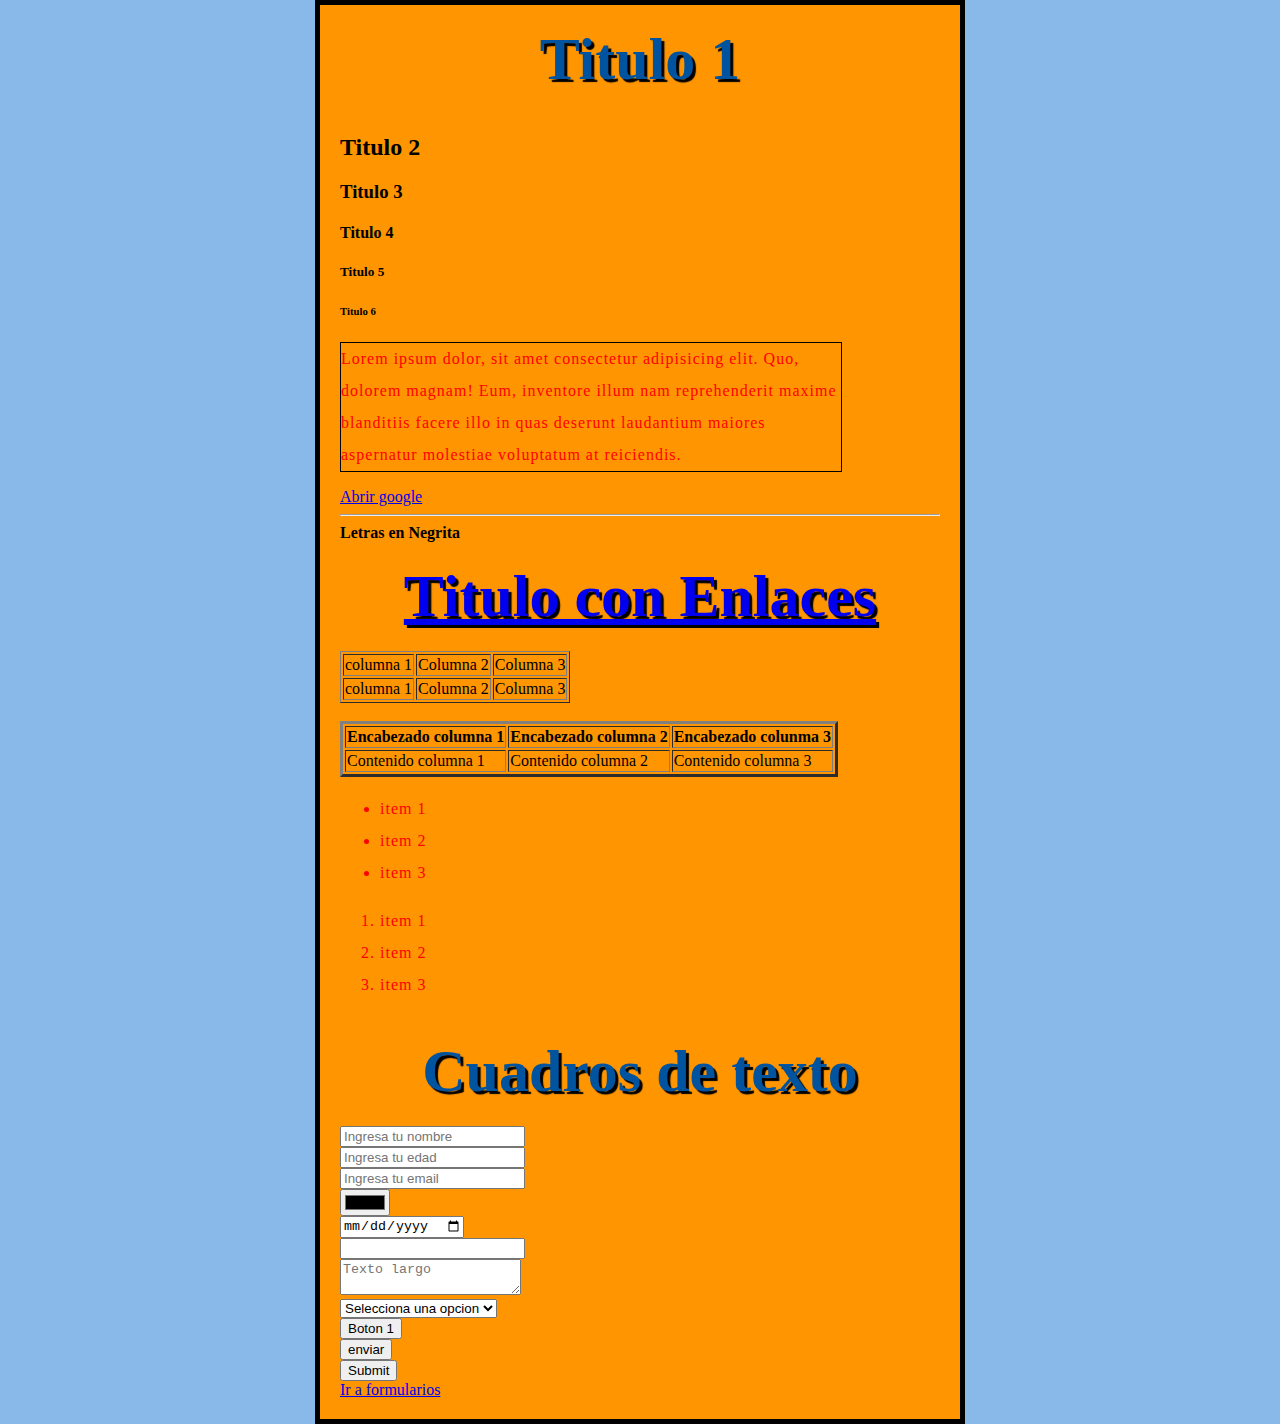
<file: index.html>
<!DOCTYPE html>
<html lang="en">
<head>
    <meta charset="UTF-8">
    <meta name="viewport" content="width=device-width, initial-scale=1.0">
    <link href="style.css" rel="stylesheet" type="text/css" />
    <title>Document</title>
</head>
<body>
     <!-- Titulos -->
     <h1>Titulo 1</h1>
     <h2>Titulo 2</h2>
     <h3>Titulo 3</h3>
     <h4>Titulo 4</h4>
     <h5>Titulo 5</h5>
     <h6>Titulo 6</h6>
 
     <!-- Parrafos  -->
     <p> 
         Lorem ipsum dolor, sit amet consectetur adipisicing elit. Quo, dolorem magnam! Eum, inventore illum nam reprehenderit maxime blanditiis facere illo in quas deserunt laudantium maiores aspernatur molestiae voluptatum at reiciendis.
     </p>
      <!-- Enlaces/links -->
    <a href="https://www,google.com.mx">Abrir google</a>

    <!-- Salto de linea -->
    <br>
    <!-- Salto de linea con una linea -->
    <hr>
    <!-- Letras en negritas -->
    <strong>Letras en Negrita</strong>

    <!-- anidacion de elementos -->
    <h1>
        <a href="https://www,google.com.mx">Titulo con Enlaces</a>
    </h1>
    
    <!-- Tablas -->
    <table border ="1">
        <!-- Filas -->
        <tr>
            <!-- columnas -->
            <td>columna 1</td>
            <td>Columna 2</td>
            <td>Columna 3</td>
        </tr>
        <tr>
            <td>columna 1</td>
            <td>Columna 2</td>
            <td>Columna 3</td>
        </tr>
    </table>
    <br>
    <!-- Tablas ordenadas  -->
    <table border="3">
        <thead>
            <tr>
                <th>Encabezado columna 1</th>
                <th>Encabezado columna 2</th>
                <th>Encabezado colunma 3</th>
            </tr>
        </thead>
        <tbody>
            <tr>
                <td>Contenido columna 1</td>
                <td>Contenido columna 2</td>
                <td>Contenido columna 3</td>
            </tr>
        </tbody>
    </table>

    <!-- listas desordenadas-->
    <ul>
        <li>item 1</li>
        <li>item 2</li>
        <li>item 3</li>
    </ul>

    <!-- listas ordenadas -->
    <ol>
        <li>item 1</li>
        <li>item 2</li>
        <li>item 3</li>
    </ol>

    <!-- Cuadros/inputs de texto -->
    <h1>Cuadros de texto</h1>

    <input type="text" placeholder="Ingresa tu nombre"> 
    <br>
    <input type="number" placeholder="Ingresa tu edad">
    <br>
    <input type="email" placeholder="Ingresa tu email">
    <br>
    <input type="color" placeholder="Ingresa un color">
    <br>
    <input type="date" placeholder="Selleciona una fecha">
    <br>
    <input type="password">
    <br>
    <textarea placeholder="Texto largo"></textarea>
    <br>
    <select>
        <option selected disabled>Selecciona una opcion</option>
        <option value="MXN">Peso Mexicano</option>
        <option value="US">Dolar Americano</option>
    </select>
    <br>
    <!-- Botones -->
    <button>Boton 1</button>
    <br>
    <input type="button" value="enviar">
    <br>
    <input type="submit" placeholder="Boton con input">
    <br>
    <!-- se agrega una nueva pestaña -->
    <a target="_blank" href="file:///C:/Users/Alondra/Desktop/Prog.Web/trabajos/formularios.html">Ir a formularios</a>

    
</body>
</html>
</file>
<file: style.css>
p 
{
  color: red;
  width: 500px;
  border: 1px solid black;
}
p,
li,
h1 {
  color: red;
}
h1 {
  font-size: 60px;
  text-align: center;
}

p,
li {
  font-size: 16px;
  line-height: 2;
  letter-spacing: 1px;
}
html {
  background-color: #88b9e8;
}
body {
  width: 600px;
  margin: 0 auto;
  background-color: #ff9500;
  padding: 0 20px 20px 20px;
  border: 5px solid black;
}
h1 {
  margin: 0;
  padding: 20px 0;
  color: #00539f;
  text-shadow: 3px 3px 1px black;
}
</file>
